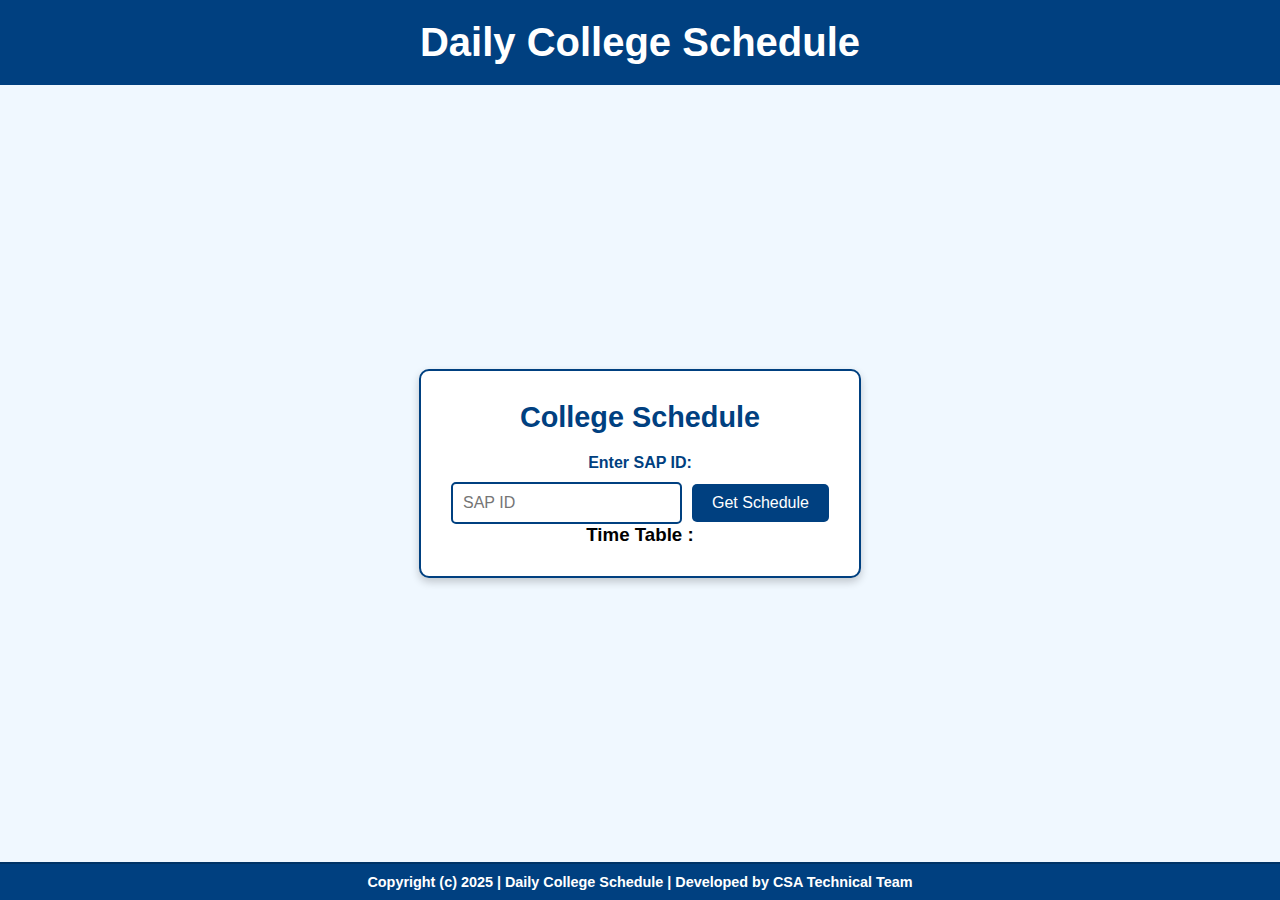
<file: index.html>
<!DOCTYPE html>
<html lang="en">
<head>
  <meta charset="UTF-8">
  <meta name="viewport" content="width=device-width, initial-scale=1.0">
  <title>Daily College Schedule</title>
  <link rel="icon" href="assets/upescsa.png" type="image/png">
  <script src="script.js"></script>
  <link rel="stylesheet" href="style.css">
</head>
<body>
  <header>
    <!-- <img src="assets/upes.png" alt="UPES Logo" class="logo">-->
  <h1>Daily College Schedule</h1>
  </header>
  <main>
    <div class="container">
      <h2>College Schedule</h2>
      <label for="sapId">Enter SAP ID:</label>
      <div class="input-container schedule">
        <input type="text" id="sapId" placeholder="SAP ID">
        <button onclick="fetchTimetable()" id="getSchedule">
          Get Schedule
        </button>
      </div>
      <h3>Time Table :</h3>
      <div id="timetable">
      </div>
    </div>
  </main>
  <footer>
    <h4>Copyright (c) 2025 | Daily College Schedule | Developed by CSA Technical Team</h4>
  </footer>
</body>
</html>
</file>
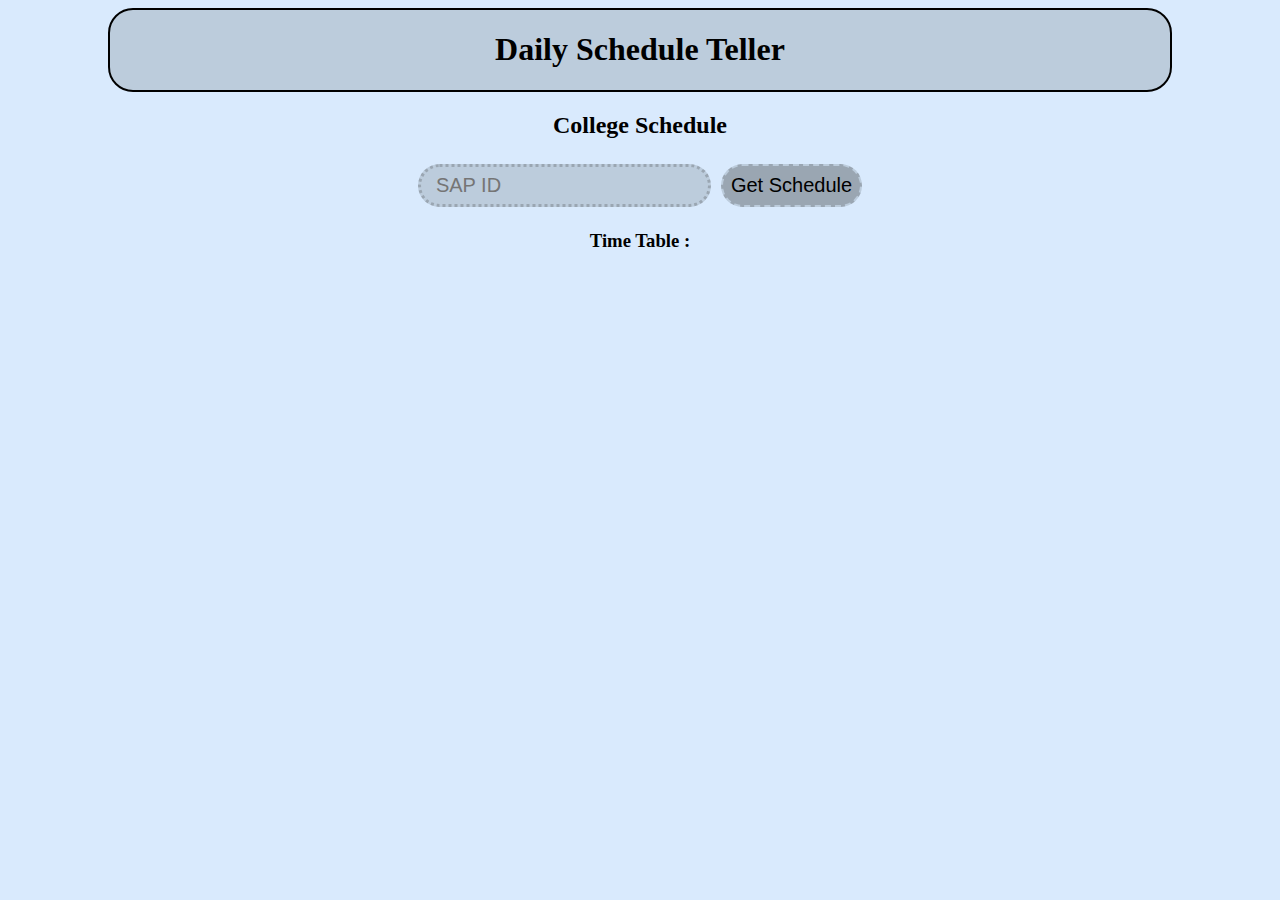
<file: SandeepJha/index.html>
<!DOCTYPE html>
<html lang="en">
<head>
    <meta charset="UTF-8">
    <meta name="viewport" content="width=device-width, initial-scale=1.0">
    <title>Daily Schedule Teller</title>
    <script src="data.js"></script>
    <link rel="stylesheet" href="style.css">
</head>
<body>
    <header>
        <h1 style="text-align: center">
            Daily Schedule Teller
        </h1>
    </header>
    <main style="text-align: center">
        <h2>College Schedule</h2>
        <div class="schedule">
            <input type="text" id="SapId" placeholder="SAP ID" />
            <button onclick="fetchTimetable()" id="getSchedule">
                Get Schedule
            </button>
        </div>
        <h3>Time Table :</h3>
        <div id="timetable">
        </div>
    </main>
</body>
</html>
</file>
<file: style.css>
* {
    margin: 0;
    padding: 0;
    box-sizing: border-box;
  }
  
body {
    font-family: 'Arial', sans-serif;
    background-color: #f0f8ff;
    display: flex;
    flex-direction: column;
    min-height: 100vh;
    color: #000000;
}

header {
    background-color: #004080;
    padding: 20px;
    text-align: center;
    position: relative;
}

/* header .logo {
    width: 100px;
    height: auto;
    position: absolute;
    top: 10px;
    left: 20px;
} */

header h1 {
    font-size: 2.5rem;
    font-weight: bold;
    color: #ffffff;
}

main {
    flex: 1;
    display: flex;
    justify-content: center;
    align-items: center;
    padding: 20px;
}

.container {
    background-color: #ffffff;
    border: 2px solid #004080;
    border-radius: 10px;
    padding: 30px;
    /* width: 90%;
    max-width: 500px; */
    text-align: center;
    box-shadow: 0 4px 8px rgba(0, 0, 0, 0.2);
}

.container h2 {
    font-size: 1.8rem;
    font-weight: bold;
    margin-bottom: 20px;
    color: #004080;
}

label {
    display: block;
    font-size: 1rem;
    margin-bottom: 10px;
    font-weight: bold;
    color: #004080;
}

.input-container {
    display: flex;
    justify-content: space-between;
    align-items: center;
    gap: 10px;
}

input[type="text"] {
    flex: 1;
    padding: 10px;
    border: 2px solid #004080;
    border-radius: 5px;
    font-size: 1rem;
    outline: none;
}

button {
    padding: 10px 20px;
    background-color: #004080;
    color: #ffffff;
    border: none;
    border-radius: 5px;
    font-size: 1rem;
    cursor: pointer;
}

button:hover {
    background-color: #003366;
}

/* .timetable {
    margin-top: 20px;
    padding: 20px;
    border: 2px dashed #004080;
    border-radius: 5px;
    background-color: #f8f8f8;
    font-size: 1rem;
    min-height: 100px;
    color: #333333;
} */

footer {
    background-color: #004080;
    text-align: center;
    padding: 10px;
    color: #ffffff;
    border-top: 2px solid #003366;
}

footer h4 {
    font-size: 0.9rem;
}

/*----------------------------------------*/
.table{
    padding: 5px;
    margin: 5px;
    border: 5px dashed #9AA6B2;
}

.table-row{
    display: flex;
    flex-direction: column;
}

.row{
    display: flex;
    flex-direction: row;
    /* justify-content: space-between; */
    text-align: left;
}

#timetable{
    font-family: 'Courier New', Courier, monospace;
    /* border: 1px solid black;
    border-radius: 100px;
    margin-right: 100px;
    margin-left: 100px; */
    background-color: #BCCCDC;
    display: flex;
    overflow: hidden;
}


@media screen and (max-width: 1024px){
    #timetable{
        flex-direction: column;
    }
    .schedule{
        display: flex;
        flex-direction: column;
        align-items:center;
        justify-content: space-between;
    }
    
}
</file>
<file: SandeepJha/style.css>
header{
    border: 2px solid black;
    border-radius: 25px;
    margin-left: 100px;
    margin-right: 100px;
    background-color: #BCCCDC;
    font-family: cursive;
}

body{
    background-color: #D9EAFD;
    font-family: papyrus
    /* margin: 50px; */
}

span{
    border:1px dotted black;
    margin: 15px;
}


#timetable{
    font-family: 'Courier New', Courier, monospace;
    /* border: 1px solid black;
    border-radius: 100px;
    margin-right: 100px;
    margin-left: 100px; */
    background-color: #BCCCDC;
    display: flex;
    overflow: hidden;
}

.schedule{
    display: flex;
    justify-content: center;
}

#SapId{
    background-color: #BCCCDC;
    border-radius: 50px;
    border: 3px dotted #9AA6B2;
    font-size: 20px;
    padding: 7px;
    padding-left: 15px;
    margin: 5px;
}

#getSchedule{
    background-color: #9AA6B2;
    border-radius: 50px;
    border: 2px dashed #BCCCDC;
    font-size: 20px;
    padding: 8px;
    margin: 5px;
}

#getSchedule:hover {
    background-color: #BCCCDC;
    border-color: #9AA6B2;
  }

.table{
    padding: 5px;
    margin: 5px;
    border: 5px dashed #9AA6B2;
}

.table-row{
    display: flex;
    flex-direction: column;
}

.row{
    display: flex;
    flex-direction: row;
    /* justify-content: space-between; */
    text-align: left;
}

@media screen and (max-width: 1024px){
    #timetable{
        flex-direction: column;
    }
    .schedule{
        display: flex;
        flex-direction: column;
        align-items:center;
        justify-content: space-between;
    }
}
</file>
